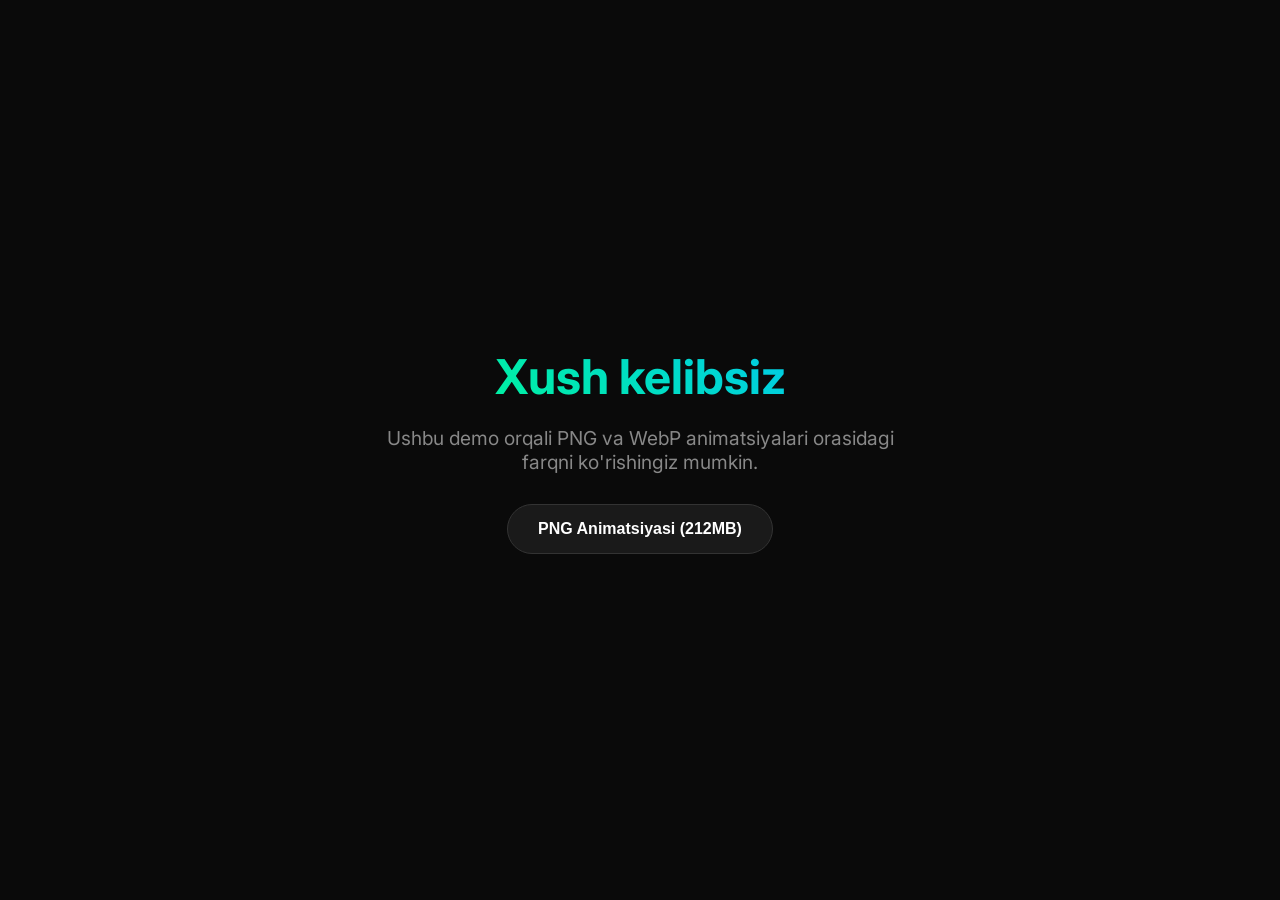
<file: loyiha/index.html>
<!DOCTYPE html>
<html lang="uz">
<head>
    <meta charset="UTF-8">
    <meta name="viewport" content="width=device-width, initial-scale=1.0">
    <title>Animatsiya Sifatini Solishtirish</title>
    <link rel="stylesheet" href="style.css">
</head>
<body>
    <div id="app">
        <!-- Page 1 -->
        <section id="page1" class="page active">
            <div class="content">
                <h1>Xush kelibsiz</h1>
                <p>Ushbu demo orqali PNG va WebP animatsiyalari orasidagi farqni ko'rishingiz mumkin.</p>
                <button onclick="transitionToPage2()">PNG Animatsiyasi (212MB)</button>
            </div>
        </section>

        <!-- Page 2 -->
        <section id="page2" class="page">
            <div class="content">
                <h1>2-Sahifa</h1>
                <p>Siz hozirgina PNG animatsiyasi orqali bu yerga keldingiz.</p>
                <button onclick="transitionToPage3()">WebP Animatsiyasi (14MB)</button>
            </div>
        </section>

        <!-- Page 3 -->
        <section id="page3" class="page">
            <div class="content">
                <h1>3-Sahifa</h1>
                <p>WebP animatsiyasi PNG ga qaraganda 93% yengilroq.</p>
                <button onclick="transitionToPage4()">WebM Video (4MB)</button>
            </div>
        </section>

        <!-- Page 4 -->
        <section id="page4" class="page">
            <div class="content">
                <h1>Xulosa</h1>
                <p>WebM eng unumdor format bo'lib chiqdi (faqat 4MB)!</p>
                <p>U shaffoflikni saqlaydi va yuklash uchun juda qulay.</p>
                <button onclick="restart()">Boshidan boshlash</button>
            </div>
        </section>

        <!-- Animation Overlay -->
        <div id="animation-container">
            <canvas id="animation-canvas"></canvas>
            <video id="animation-video" style="display:none; width:100%; height:100%; object-fit:cover;"></video>
        </div>
    </div>
    <script src="script.js"></script>
</body>
</html>
</file>
<file: loyiha/style.css>
@import url('https://fonts.googleapis.com/css2?family=Inter:wght@300;400;700&display=swap');

:root {
    --bg: #0a0a0a;
    --text: #ffffff;
    --accent: #00ff88;
    --btn-bg: #1a1a1a;
    --btn-hover: #2a2a2a;
}

* {
    margin: 0;
    padding: 0;
    box-sizing: border-box;
}

body {
    font-family: 'Inter', sans-serif;
    background: var(--bg);
    color: var(--text);
    overflow: hidden;
}

#app {
    width: 100vw;
    height: 100vh;
    position: relative;
}

.page {
    position: absolute;
    width: 100%;
    height: 100%;
    display: flex;
    justify-content: center;
    align-items: center;
    text-align: center;
    opacity: 0;
    pointer-events: none;
    transition: opacity 0.5s ease;
}

.page.active {
    opacity: 1;
    pointer-events: all;
}

.content {
    max-width: 600px;
    padding: 20px;
}

h1 {
    font-size: 3rem;
    margin-bottom: 20px;
    background: linear-gradient(45deg, #00ff88, #00bdff);
    -webkit-background-clip: text;
    -webkit-text-fill-color: transparent;
}

p {
    font-size: 1.2rem;
    margin-bottom: 30px;
    color: #888;
}

button {
    padding: 15px 30px;
    font-size: 1rem;
    font-weight: 700;
    background: var(--btn-bg);
    color: var(--text);
    border: 1px solid #333;
    border-radius: 50px;
    cursor: pointer;
    transition: all 0.3s ease;
}

button:hover {
    background: var(--btn-hover);
    border-color: var(--accent);
    transform: translateY(-2px);
    box-shadow: 0 10px 20px rgba(0, 255, 136, 0.1);
}

#animation-container {
    position: fixed;
    top: 0;
    left: 0;
    width: 100%;
    height: 100%;
    z-index: 100;
    pointer-events: none;
    display: none;
}

#animation-canvas {
    width: 100%;
    height: 100%;
    object-fit: cover;
}
</file>
